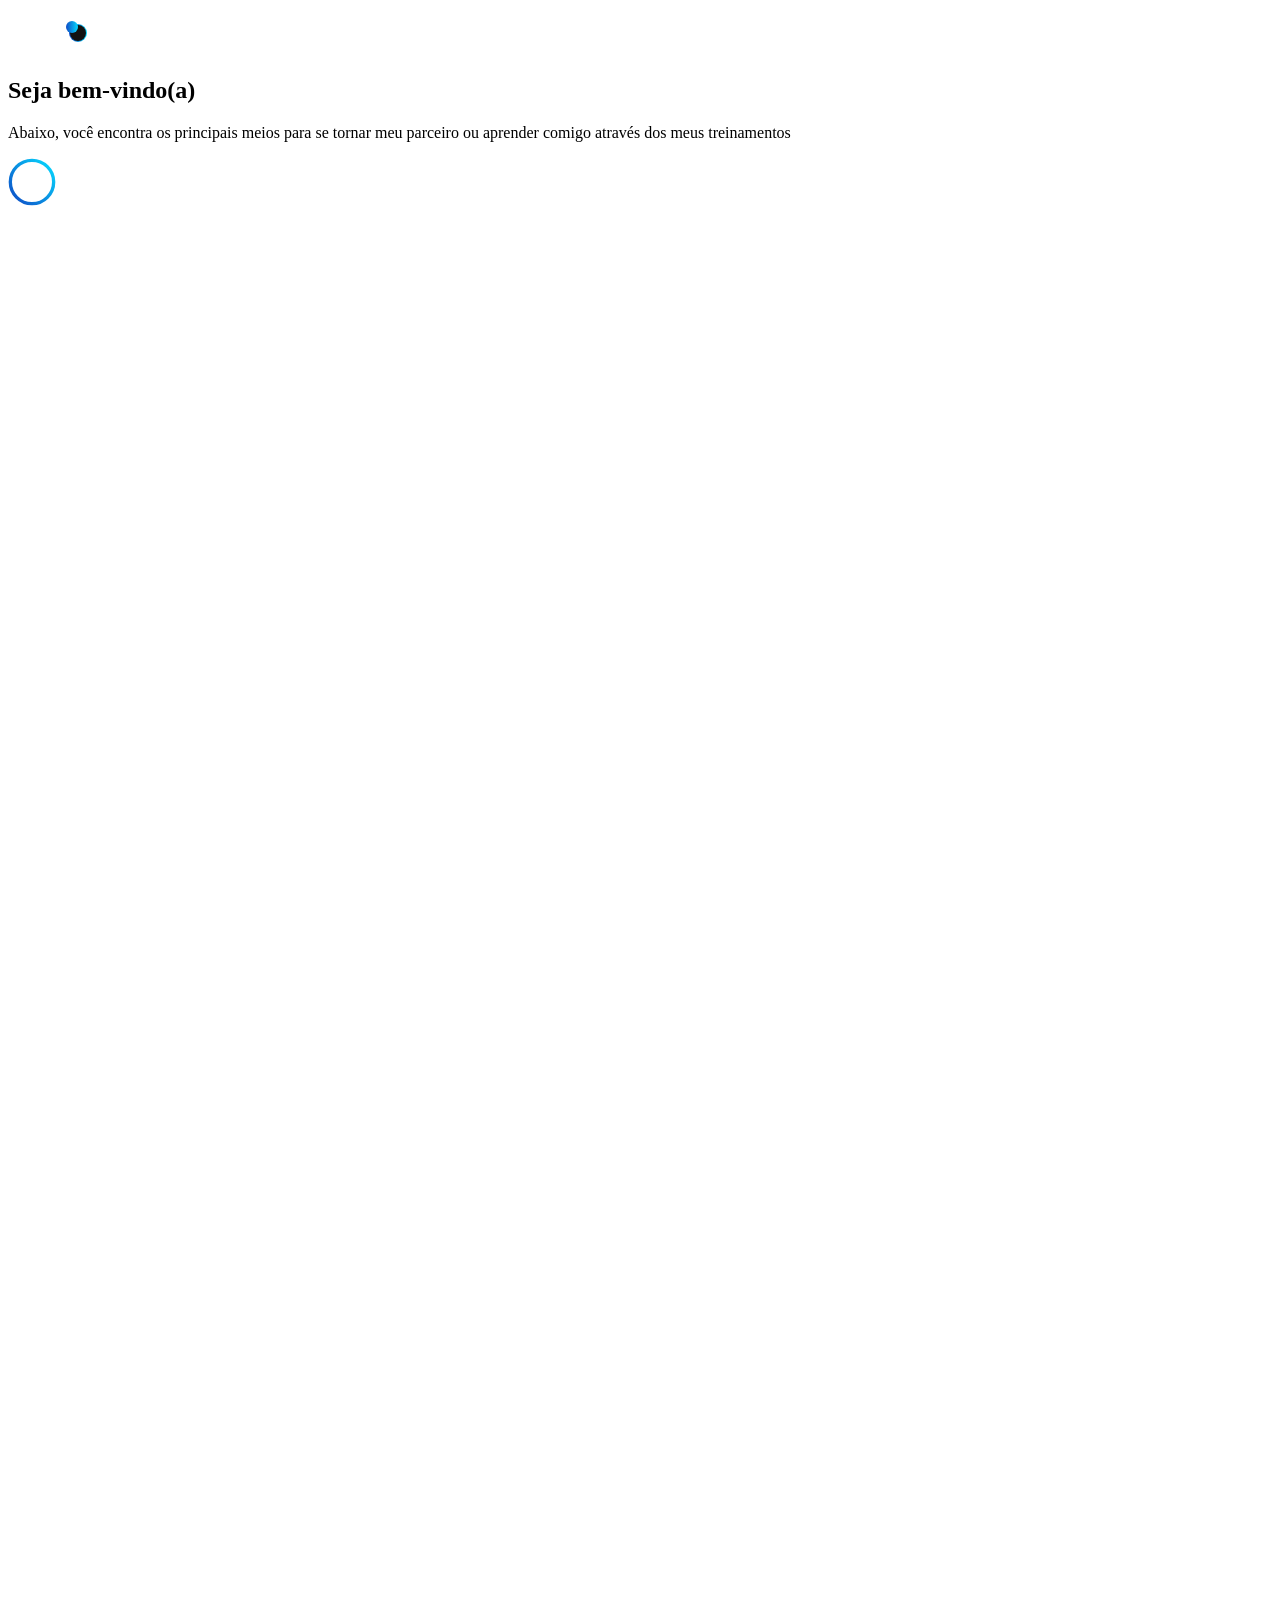
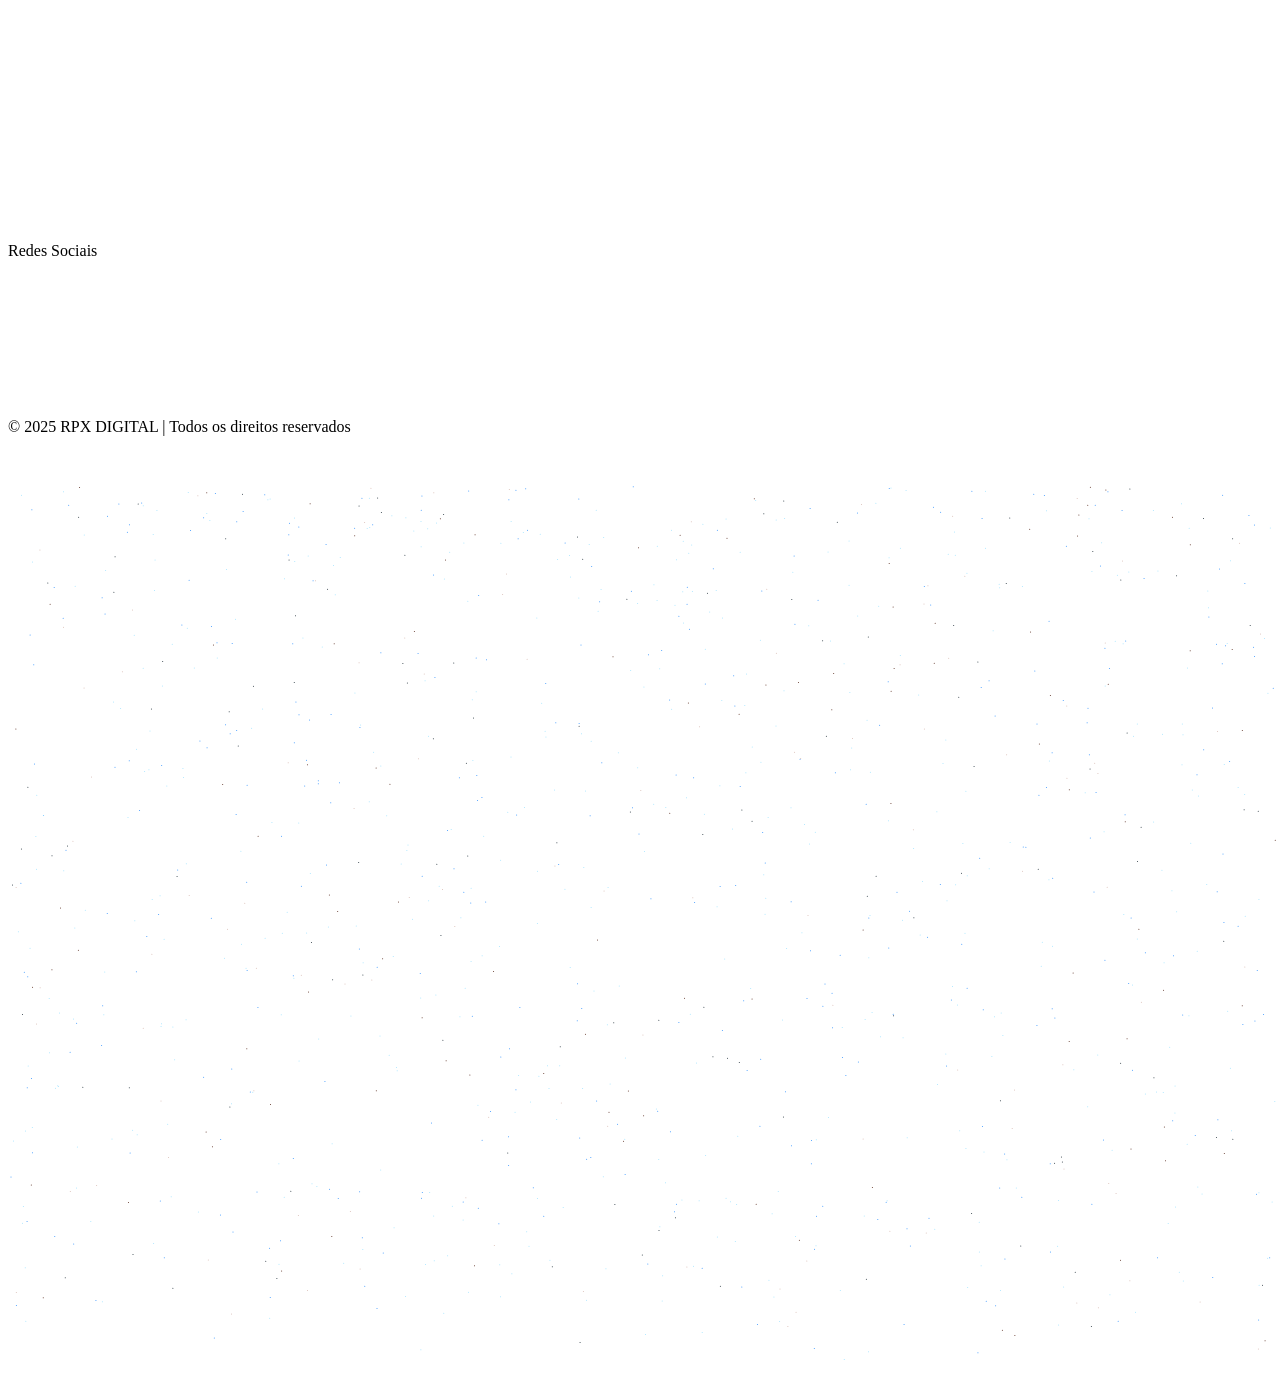
<file: assets/d2654a200458e1cd_links.html>
<!DOCTYPE html>
<html lang="pt-BR">
<head>
	<meta charset="UTF-8">
		<meta name='robots' content='index, follow, max-image-preview:large, max-snippet:-1, max-video-preview:-1' />
	<style>img:is([sizes="auto" i], [sizes^="auto," i]) { contain-intrinsic-size: 3000px 1500px }</style>
	
	<!-- This site is optimized with the Yoast SEO plugin v20.13 - https://yoast.com/wordpress/plugins/seo/ -->
	<title>Links úteis</title>
	<meta name="description" content="Web Design e Design Gráfico para lançamentos, empresas e negócios locais!" />
	<link rel="canonical" href="https://oronaldox.com.br/links/" />
	<meta property="og:locale" content="pt_BR" />
	<meta property="og:type" content="article" />
	<meta property="og:title" content="Links úteis" />
	<meta property="og:description" content="Web Design e Design Gráfico para lançamentos, empresas e negócios locais!" />
	<meta property="og:url" content="https://oronaldox.com.br/links/" />
	<meta property="og:site_name" content="RPX Digital" />
	<meta property="article:modified_time" content="2026-08-04T00:52:49+00:00" />
	<meta property="og:image" content="https://oronaldox.com.br/wp-content/uploads/2025/08/ORCAMENTO-1024x512.png" />
	<meta name="twitter:card" content="summary_large_image" />
	<meta name="twitter:label1" content="Est. tempo de leitura" />
	<meta name="twitter:data1" content="2 minutos" />
	<script type="application/ld+json" class="yoast-schema-graph">{"@context":"https://schema.org","@graph":[{"@type":"WebPage","@id":"https://oronaldox.com.br/links/","url":"https://oronaldox.com.br/links/","name":"Links úteis","isPartOf":{"@id":"https://oronaldox.com.br/#website"},"primaryImageOfPage":{"@id":"https://oronaldox.com.br/links/#primaryimage"},"image":{"@id":"https://oronaldox.com.br/links/#primaryimage"},"thumbnailUrl":"https://oronaldox.com.br/wp-content/uploads/2025/08/ORCAMENTO-1024x512.png","datePublished":"2025-08-04T23:12:08+00:00","dateModified":"2026-08-04T00:52:49+00:00","description":"Web Design e Design Gráfico para lançamentos, empresas e negócios locais!","breadcrumb":{"@id":"https://oronaldox.com.br/links/#breadcrumb"},"inLanguage":"pt-BR","potentialAction":[{"@type":"ReadAction","target":["https://oronaldox.com.br/links/"]}]},{"@type":"ImageObject","inLanguage":"pt-BR","@id":"https://oronaldox.com.br/links/#primaryimage","url":"https://oronaldox.com.br/wp-content/uploads/2025/08/ORCAMENTO.png","contentUrl":"https://oronaldox.com.br/wp-content/uploads/2025/08/ORCAMENTO.png","width":1440,"height":720},{"@type":"BreadcrumbList","@id":"https://oronaldox.com.br/links/#breadcrumb","itemListElement":[{"@type":"ListItem","position":1,"name":"Início","item":"https://oronaldox.com.br/"},{"@type":"ListItem","position":2,"name":"Links úteis"}]},{"@type":"WebSite","@id":"https://oronaldox.com.br/#website","url":"https://oronaldox.com.br/","name":"RP Studio | Web Design e Design Gráfico","description":"Design e Web Design para lançamentos","publisher":{"@id":"https://oronaldox.com.br/#organization"},"potentialAction":[{"@type":"SearchAction","target":{"@type":"EntryPoint","urlTemplate":"https://oronaldox.com.br/?s={search_term_string}"},"query-input":"required name=search_term_string"}],"inLanguage":"pt-BR"},{"@type":"Organization","@id":"https://oronaldox.com.br/#organization","name":"RPX Digital","alternateName":"RPX DESIGN RPX","url":"https://oronaldox.com.br/","logo":{"@type":"ImageObject","inLanguage":"pt-BR","@id":"https://oronaldox.com.br/#/schema/logo/image/","url":"https://oronaldox.com.br/wp-content/uploads/2025/04/logo-site.png","contentUrl":"https://oronaldox.com.br/wp-content/uploads/2025/04/logo-site.png","width":493,"height":153,"caption":"RPX Digital"},"image":{"@id":"https://oronaldox.com.br/#/schema/logo/image/"},"sameAs":["https://instagram.com/oronaldox"]}]}</script>
	<!-- / Yoast SEO plugin. -->



<link rel="alternate" type="application/rss+xml" title="Feed para RPX Digital &raquo;" href="https://oronaldox.com.br/feed/" />
<link rel="alternate" type="application/rss+xml" title="Feed de comentários para RPX Digital &raquo;" href="https://oronaldox.com.br/comments/feed/" />
<style id='wp-emoji-styles-inline-css' type='text/css'>

	img.wp-smiley, img.emoji {
		display: inline !important;
		border: none !important;
		box-shadow: none !important;
		height: 1em !important;
		width: 1em !important;
		margin: 0 0.07em !important;
		vertical-align: -0.1em !important;
		background: none !important;
		padding: 0 !important;
	}
</style>
<style id='classic-theme-styles-inline-css' type='text/css'>
/*! This file is auto-generated */
.wp-block-button__link{color:#fff;background-color:#32373c;border-radius:9999px;box-shadow:none;text-decoration:none;padding:calc(.667em + 2px) calc(1.333em + 2px);font-size:1.125em}.wp-block-file__button{background:#32373c;color:#fff;text-decoration:none}
</style>
<style id='global-styles-inline-css' type='text/css'>
:root{--wp--preset--aspect-ratio--square: 1;--wp--preset--aspect-ratio--4-3: 4/3;--wp--preset--aspect-ratio--3-4: 3/4;--wp--preset--aspect-ratio--3-2: 3/2;--wp--preset--aspect-ratio--2-3: 2/3;--wp--preset--aspect-ratio--16-9: 16/9;--wp--preset--aspect-ratio--9-16: 9/16;--wp--preset--color--black: #000000;--wp--preset--color--cyan-bluish-gray: #abb8c3;--wp--preset--color--white: #ffffff;--wp--preset--color--pale-pink: #f78da7;--wp--preset--color--vivid-red: #cf2e2e;--wp--preset--color--luminous-vivid-orange: #ff6900;--wp--preset--color--luminous-vivid-amber: #fcb900;--wp--preset--color--light-green-cyan: #7bdcb5;--wp--preset--color--vivid-green-cyan: #00d084;--wp--preset--color--pale-cyan-blue: #8ed1fc;--wp--preset--color--vivid-cyan-blue: #0693e3;--wp--preset--color--vivid-purple: #9b51e0;--wp--preset--gradient--vivid-cyan-blue-to-vivid-purple: linear-gradient(135deg,rgba(6,147,227,1) 0%,rgb(155,81,224) 100%);--wp--preset--gradient--light-green-cyan-to-vivid-green-cyan: linear-gradient(135deg,rgb(122,220,180) 0%,rgb(0,208,130) 100%);--wp--preset--gradient--luminous-vivid-amber-to-luminous-vivid-orange: linear-gradient(135deg,rgba(252,185,0,1) 0%,rgba(255,105,0,1) 100%);--wp--preset--gradient--luminous-vivid-orange-to-vivid-red: linear-gradient(135deg,rgba(255,105,0,1) 0%,rgb(207,46,46) 100%);--wp--preset--gradient--very-light-gray-to-cyan-bluish-gray: linear-gradient(135deg,rgb(238,238,238) 0%,rgb(169,184,195) 100%);--wp--preset--gradient--cool-to-warm-spectrum: linear-gradient(135deg,rgb(74,234,220) 0%,rgb(151,120,209) 20%,rgb(207,42,186) 40%,rgb(238,44,130) 60%,rgb(251,105,98) 80%,rgb(254,248,76) 100%);--wp--preset--gradient--blush-light-purple: linear-gradient(135deg,rgb(255,206,236) 0%,rgb(152,150,240) 100%);--wp--preset--gradient--blush-bordeaux: linear-gradient(135deg,rgb(254,205,165) 0%,rgb(254,45,45) 50%,rgb(107,0,62) 100%);--wp--preset--gradient--luminous-dusk: linear-gradient(135deg,rgb(255,203,112) 0%,rgb(199,81,192) 50%,rgb(65,88,208) 100%);--wp--preset--gradient--pale-ocean: linear-gradient(135deg,rgb(255,245,203) 0%,rgb(182,227,212) 50%,rgb(51,167,181) 100%);--wp--preset--gradient--electric-grass: linear-gradient(135deg,rgb(202,248,128) 0%,rgb(113,206,126) 100%);--wp--preset--gradient--midnight: linear-gradient(135deg,rgb(2,3,129) 0%,rgb(40,116,252) 100%);--wp--preset--font-size--small: 13px;--wp--preset--font-size--medium: 20px;--wp--preset--font-size--large: 36px;--wp--preset--font-size--x-large: 42px;--wp--preset--spacing--20: 0.44rem;--wp--preset--spacing--30: 0.67rem;--wp--preset--spacing--40: 1rem;--wp--preset--spacing--50: 1.5rem;--wp--preset--spacing--60: 2.25rem;--wp--preset--spacing--70: 3.38rem;--wp--preset--spacing--80: 5.06rem;--wp--preset--shadow--natural: 6px 6px 9px rgba(0, 0, 0, 0.2);--wp--preset--shadow--deep: 12px 12px 50px rgba(0, 0, 0, 0.4);--wp--preset--shadow--sharp: 6px 6px 0px rgba(0, 0, 0, 0.2);--wp--preset--shadow--outlined: 6px 6px 0px -3px rgba(255, 255, 255, 1), 6px 6px rgba(0, 0, 0, 1);--wp--preset--shadow--crisp: 6px 6px 0px rgba(0, 0, 0, 1);}:where(.is-layout-flex){gap: 0.5em;}:where(.is-layout-grid){gap: 0.5em;}body .is-layout-flex{display: flex;}.is-layout-flex{flex-wrap: wrap;align-items: center;}.is-layout-flex > :is(*, div){margin: 0;}body .is-layout-grid{display: grid;}.is-layout-grid > :is(*, div){margin: 0;}:where(.wp-block-columns.is-layout-flex){gap: 2em;}:where(.wp-block-columns.is-layout-grid){gap: 2em;}:where(.wp-block-post-template.is-layout-flex){gap: 1.25em;}:where(.wp-block-post-template.is-layout-grid){gap: 1.25em;}.has-black-color{color: var(--wp--preset--color--black) !important;}.has-cyan-bluish-gray-color{color: var(--wp--preset--color--cyan-bluish-gray) !important;}.has-white-color{color: var(--wp--preset--color--white) !important;}.has-pale-pink-color{color: var(--wp--preset--color--pale-pink) !important;}.has-vivid-red-color{color: var(--wp--preset--color--vivid-red) !important;}.has-luminous-vivid-orange-color{color: var(--wp--preset--color--luminous-vivid-orange) !important;}.has-luminous-vivid-amber-color{color: var(--wp--preset--color--luminous-vivid-amber) !important;}.has-light-green-cyan-color{color: var(--wp--preset--color--light-green-cyan) !important;}.has-vivid-green-cyan-color{color: var(--wp--preset--color--vivid-green-cyan) !important;}.has-pale-cyan-blue-color{color: var(--wp--preset--color--pale-cyan-blue) !important;}.has-vivid-cyan-blue-color{color: var(--wp--preset--color--vivid-cyan-blue) !important;}.has-vivid-purple-color{color: var(--wp--preset--color--vivid-purple) !important;}.has-black-background-color{background-color: var(--wp--preset--color--black) !important;}.has-cyan-bluish-gray-background-color{background-color: var(--wp--preset--color--cyan-bluish-gray) !important;}.has-white-background-color{background-color: var(--wp--preset--color--white) !important;}.has-pale-pink-background-color{background-color: var(--wp--preset--color--pale-pink) !important;}.has-vivid-red-background-color{background-color: var(--wp--preset--color--vivid-red) !important;}.has-luminous-vivid-orange-background-color{background-color: var(--wp--preset--color--luminous-vivid-orange) !important;}.has-luminous-vivid-amber-background-color{background-color: var(--wp--preset--color--luminous-vivid-amber) !important;}.has-light-green-cyan-background-color{background-color: var(--wp--preset--color--light-green-cyan) !important;}.has-vivid-green-cyan-background-color{background-color: var(--wp--preset--color--vivid-green-cyan) !important;}.has-pale-cyan-blue-background-color{background-color: var(--wp--preset--color--pale-cyan-blue) !important;}.has-vivid-cyan-blue-background-color{background-color: var(--wp--preset--color--vivid-cyan-blue) !important;}.has-vivid-purple-background-color{background-color: var(--wp--preset--color--vivid-purple) !important;}.has-black-border-color{border-color: var(--wp--preset--color--black) !important;}.has-cyan-bluish-gray-border-color{border-color: var(--wp--preset--color--cyan-bluish-gray) !important;}.has-white-border-color{border-color: var(--wp--preset--color--white) !important;}.has-pale-pink-border-color{border-color: var(--wp--preset--color--pale-pink) !important;}.has-vivid-red-border-color{border-color: var(--wp--preset--color--vivid-red) !important;}.has-luminous-vivid-orange-border-color{border-color: var(--wp--preset--color--luminous-vivid-orange) !important;}.has-luminous-vivid-amber-border-color{border-color: var(--wp--preset--color--luminous-vivid-amber) !important;}.has-light-green-cyan-border-color{border-color: var(--wp--preset--color--light-green-cyan) !important;}.has-vivid-green-cyan-border-color{border-color: var(--wp--preset--color--vivid-green-cyan) !important;}.has-pale-cyan-blue-border-color{border-color: var(--wp--preset--color--pale-cyan-blue) !important;}.has-vivid-cyan-blue-border-color{border-color: var(--wp--preset--color--vivid-cyan-blue) !important;}.has-vivid-purple-border-color{border-color: var(--wp--preset--color--vivid-purple) !important;}.has-vivid-cyan-blue-to-vivid-purple-gradient-background{background: var(--wp--preset--gradient--vivid-cyan-blue-to-vivid-purple) !important;}.has-light-green-cyan-to-vivid-green-cyan-gradient-background{background: var(--wp--preset--gradient--light-green-cyan-to-vivid-green-cyan) !important;}.has-luminous-vivid-amber-to-luminous-vivid-orange-gradient-background{background: var(--wp--preset--gradient--luminous-vivid-amber-to-luminous-vivid-orange) !important;}.has-luminous-vivid-orange-to-vivid-red-gradient-background{background: var(--wp--preset--gradient--luminous-vivid-orange-to-vivid-red) !important;}.has-very-light-gray-to-cyan-bluish-gray-gradient-background{background: var(--wp--preset--gradient--very-light-gray-to-cyan-bluish-gray) !important;}.has-cool-to-warm-spectrum-gradient-background{background: var(--wp--preset--gradient--cool-to-warm-spectrum) !important;}.has-blush-light-purple-gradient-background{background: var(--wp--preset--gradient--blush-light-purple) !important;}.has-blush-bordeaux-gradient-background{background: var(--wp--preset--gradient--blush-bordeaux) !important;}.has-luminous-dusk-gradient-background{background: var(--wp--preset--gradient--luminous-dusk) !important;}.has-pale-ocean-gradient-background{background: var(--wp--preset--gradient--pale-ocean) !important;}.has-electric-grass-gradient-background{background: var(--wp--preset--gradient--electric-grass) !important;}.has-midnight-gradient-background{background: var(--wp--preset--gradient--midnight) !important;}.has-small-font-size{font-size: var(--wp--preset--font-size--small) !important;}.has-medium-font-size{font-size: var(--wp--preset--font-size--medium) !important;}.has-large-font-size{font-size: var(--wp--preset--font-size--large) !important;}.has-x-large-font-size{font-size: var(--wp--preset--font-size--x-large) !important;}
:where(.wp-block-post-template.is-layout-flex){gap: 1.25em;}:where(.wp-block-post-template.is-layout-grid){gap: 1.25em;}
:where(.wp-block-columns.is-layout-flex){gap: 2em;}:where(.wp-block-columns.is-layout-grid){gap: 2em;}
:root :where(.wp-block-pullquote){font-size: 1.5em;line-height: 1.6;}
</style>
<link rel='stylesheet' id='hello-elementor-css' href='https://oronaldox.com.br/wp-content/themes/hello-elementor/style.min.css?ver=2.5.0' type='text/css' media='all' />
<link rel='stylesheet' id='hello-elementor-theme-style-css' href='https://oronaldox.com.br/wp-content/themes/hello-elementor/theme.min.css?ver=2.5.0' type='text/css' media='all' />
<link rel='stylesheet' id='elementor-frontend-css' href='https://oronaldox.com.br/wp-content/uploads/elementor/css/custom-frontend.min.css?ver=1752897125' type='text/css' media='all' />
<link rel='stylesheet' id='elementor-post-4-css' href='https://oronaldox.com.br/wp-content/uploads/elementor/css/post-4.css?ver=1752897126' type='text/css' media='all' />
<link data-minify="1" rel='stylesheet' id='elementor-icons-css' href='https://oronaldox.com.br/wp-content/cache/min/1/wp-content/plugins/elementor/assets/lib/eicons/css/elementor-icons.min.css?ver=1767792767' type='text/css' media='all' />
<link rel='stylesheet' id='elementor-pro-css' href='https://oronaldox.com.br/wp-content/uploads/elementor/css/custom-pro-frontend.min.css?ver=1752897126' type='text/css' media='all' />
<link rel='stylesheet' id='e-animation-fadeInDown-css' href='https://oronaldox.com.br/wp-content/plugins/elementor/assets/lib/animations/styles/fadeInDown.min.css?ver=3.30.2' type='text/css' media='all' />
<link rel='stylesheet' id='e-animation-fadeInUp-css' href='https://oronaldox.com.br/wp-content/plugins/elementor/assets/lib/animations/styles/fadeInUp.min.css?ver=3.30.2' type='text/css' media='all' />
<link rel='stylesheet' id='widget-heading-css' href='https://oronaldox.com.br/wp-content/plugins/elementor/assets/css/widget-heading.min.css?ver=3.30.2' type='text/css' media='all' />
<link rel='stylesheet' id='e-animation-fadeIn-css' href='https://oronaldox.com.br/wp-content/plugins/elementor/assets/lib/animations/styles/fadeIn.min.css?ver=3.30.2' type='text/css' media='all' />
<link rel='stylesheet' id='widget-image-css' href='https://oronaldox.com.br/wp-content/plugins/elementor/assets/css/widget-image.min.css?ver=3.30.2' type='text/css' media='all' />
<link rel='stylesheet' id='elementor-post-8456-css' href='https://oronaldox.com.br/wp-content/uploads/elementor/css/post-8456.css?ver=1785826598' type='text/css' media='all' />
<script type="text/javascript" src="https://oronaldox.com.br/wp-includes/js/jquery/jquery.min.js?ver=3.7.1" id="jquery-core-js" defer></script>
<script type="text/javascript" src="https://oronaldox.com.br/wp-includes/js/jquery/jquery-migrate.min.js?ver=3.4.1" id="jquery-migrate-js" defer></script>
<link rel="https://api.w.org/" href="https://oronaldox.com.br/wp-json/" /><link rel="alternate" title="JSON" type="application/json" href="https://oronaldox.com.br/wp-json/wp/v2/pages/8456" /><link rel="EditURI" type="application/rsd+xml" title="RSD" href="https://oronaldox.com.br/xmlrpc.php?rsd" />
<meta name="generator" content="WordPress 6.8" />
<link rel='shortlink' href='https://oronaldox.com.br/?p=8456' />
<link rel="alternate" title="oEmbed (JSON)" type="application/json+oembed" href="https://oronaldox.com.br/wp-json/oembed/1.0/embed?url=https%3A%2F%2Foronaldox.com.br%2Flinks%2F" />
<link rel="alternate" title="oEmbed (XML)" type="text/xml+oembed" href="https://oronaldox.com.br/wp-json/oembed/1.0/embed?url=https%3A%2F%2Foronaldox.com.br%2Flinks%2F&#038;format=xml" />

		<!-- Google Tag Manager -->
		<script>(function(w,d,s,l,i){w[l]=w[l]||[];w[l].push({'gtm.start':new Date().getTime(),event:'gtm.js'});var f=d.getElementsByTagName(s)[0],j=d.createElement(s);j.async=true;j.src="https://load.api.oronaldox.com.br/eO2Zbctrwpzj.js?"+i;f.parentNode.insertBefore(j,f);})(window,document,'script','dataLayer','iA=aWQ9R1RNLUtLTDQyNFFO&amp;sort=desc');</script>
		<!-- End Google Tag Manager -->
		<meta name="generator" content="Elementor 3.30.2; features: additional_custom_breakpoints; settings: css_print_method-external, google_font-disabled, font_display-auto">
			<style>
				.e-con.e-parent:nth-of-type(n+4):not(.e-lazyloaded):not(.e-no-lazyload),
				.e-con.e-parent:nth-of-type(n+4):not(.e-lazyloaded):not(.e-no-lazyload) * {
					background-image: none !important;
				}
				@media screen and (max-height: 1024px) {
					.e-con.e-parent:nth-of-type(n+3):not(.e-lazyloaded):not(.e-no-lazyload),
					.e-con.e-parent:nth-of-type(n+3):not(.e-lazyloaded):not(.e-no-lazyload) * {
						background-image: none !important;
					}
				}
				@media screen and (max-height: 640px) {
					.e-con.e-parent:nth-of-type(n+2):not(.e-lazyloaded):not(.e-no-lazyload),
					.e-con.e-parent:nth-of-type(n+2):not(.e-lazyloaded):not(.e-no-lazyload) * {
						background-image: none !important;
					}
				}
			</style>
			<link rel="icon" href="https://oronaldox.com.br/wp-content/uploads/2025/04/cropped-favicon-32x32.png" sizes="32x32" />
<link rel="icon" href="https://oronaldox.com.br/wp-content/uploads/2025/04/cropped-favicon-192x192.png" sizes="192x192" />
<link rel="apple-touch-icon" href="https://oronaldox.com.br/wp-content/uploads/2025/04/cropped-favicon-180x180.png" />
<meta name="msapplication-TileImage" content="https://oronaldox.com.br/wp-content/uploads/2025/04/cropped-favicon-270x270.png" />
<noscript><style id="rocket-lazyload-nojs-css">.rll-youtube-player, [data-lazy-src]{display:none !important;}</style></noscript>	<meta name="viewport" content="width=device-width, initial-scale=1.0, viewport-fit=cover" /></head>
<body data-rsssl=1 class="wp-singular page-template page-template-elementor_canvas page page-id-8456 wp-custom-logo wp-theme-hello-elementor elementor-default elementor-template-canvas elementor-kit-4 elementor-page elementor-page-8456">
			<div data-elementor-type="wp-page" data-elementor-id="8456" class="elementor elementor-8456">
				<div class="elementor-element elementor-element-21eb2cc e-flex e-con-boxed e-con e-parent" data-id="21eb2cc" data-element_type="container" id="fundo-revelar" data-settings="{&quot;background_background&quot;:&quot;classic&quot;}">
					<div class="e-con-inner">
				<div class="elementor-element elementor-element-a041651 elementor-widget elementor-widget-html" data-id="a041651" data-element_type="widget" data-settings="{&quot;_animation_mobile&quot;:&quot;fadeInDown&quot;}" data-widget_type="html.default">
				<div class="elementor-widget-container">
					<style>
  .elementor .available-for-btn {
    --animation: 2s ease-in-out infinite;
    display: flex;
    align-items: center;
    align-content: center;
    column-gap: 2px;
    color: #FFFFFF;
    background-color: #FFFFFF20;
    border-radius: 100px;
    padding: 12px 50px;
    outline: none;
    border: none;
    font-weight: 400;
    font-size: 20px;
    position: relative;
    transition: 0.2s ease-in-out;
    letter-spacing: -3%;
    width: fit-content;
    font-family: "Visby", Sans-Serif;
     border: solid 1px #FFFFFF60;
     backdrop-filter: blur(8px); /* Ajuste a intensidade aqui */
-webkit-backdrop-filter: blur(8px); /* Repita a intensidade aqui */
  }

  .elementor .available-for-btn:hover {
    background-color: #FFFFFF10;
    transform: translateY(-2px);
  }

  .elementor .available-for-btn:active {
    background-color: #121212;
    border: solid 1px #FFFFFF60;
  }

  .elementor .available-for-btn .circle {
    display: flex;
    align-items: center;
    justify-content: center;
    position: relative;
    width: 16px;
    height: 16px;
    border: solid 1px #06DAFF;
 border: 1px solid transparent; /* Espessura da borda */
  border-radius: 1px; /* Cantos arredondados, opcional */
  background: 
    linear-gradient(#121212, #121212) padding-box, /* Fundo sólido no meio */
    linear-gradient(90deg, #0E4BC6, #06DAFF) border-box; /* Gradiente na borda */
    border-radius: 50%;
    margin: 0 10px;
    background-color: transparent;
    animation: circle-keys var(--animation);
  }

  .elementor .available-for-btn .circle .dot {
    position: absolute;
    transform: translate(-50%, -50%);
    width: 12px;
    height: 12px;
    border-radius: 50%;
    background-image: linear-gradient(90deg, #0E4BC6, #06DAFF);
    animation: dot-keys var(--animation);
  }

  .elementor .available-for-btn .circle .outline {
    position: absolute;
    transform: translate(-50%, -50%);
    width: 16px;
    height: 16px;
    border-radius: 50%;
    animation: outline-keys var(--animation);
  }

  .elementor .available-for-btn .circle:nth-child(2) {
    animation-delay: 0.3s;
  }
  .elementor .available-for-btn .circle:nth-child(2) .dot {
    animation-delay: 0.3s;
  }
  .elementor .available-for-btn .circle:nth-child(1) .outline {
    animation-delay: 0.9s;
  }
  .elementor .available-for-btn .circle:nth-child(2) .outline {
    animation-delay: 1.2s;
  }

  @keyframes circle-keys {
    0% { transform: scale(1); opacity: 1; }
    50% { transform: scale(1.5); opacity: 0.5; }
    100% { transform: scale(1); opacity: 1; }
  }

  @keyframes dot-keys {
    0% { transform: scale(1); }
    50% { transform: scale(0); }
    100% { transform: scale(1); }
  }

  @keyframes outline-keys {
    0% {
      transform: scale(0);
      outline: solid 20px var(--color);
      outline-offset: 0;
      opacity: 1;
    }
    100% {
      transform: scale(1);
      outline: solid 0 transparent;
      outline-offset: 20px;
      opacity: 0;
    }
  }

  @media (max-width: 480px) {
    .elementor .available-for-btn {
      width: 100%;
      padding: 8px 24px;
      font-size: 14px;
    }
    
  }
</style>

<div class="elementor available-for-btn">
  <div class="circle">
    <div class="dot"></div>
    <div class="outline"></div>
  </div>
  <span>Links úteis</span>
</div>
				</div>
				</div>
				<div class="elementor-element elementor-element-09cfd1f elementor-widget elementor-widget-heading" data-id="09cfd1f" data-element_type="widget" data-settings="{&quot;_animation_mobile&quot;:&quot;fadeInUp&quot;}" data-widget_type="heading.default">
				<div class="elementor-widget-container">
					<h2 class="elementor-heading-title elementor-size-default">Seja bem-vindo(a)</h2>				</div>
				</div>
				<div class="elementor-element elementor-element-88c5419 elementor-widget__width-initial elementor-widget elementor-widget-text-editor" data-id="88c5419" data-element_type="widget" data-settings="{&quot;_animation_mobile&quot;:&quot;fadeInUp&quot;}" data-widget_type="text-editor.default">
				<div class="elementor-widget-container">
									<p>Abaixo, você encontra os principais meios para se tornar meu parceiro ou aprender comigo através dos meus treinamentos</p>								</div>
				</div>
				<div class="elementor-element elementor-element-68c2d9b elementor-view-default elementor-widget elementor-widget-icon" data-id="68c2d9b" data-element_type="widget" data-settings="{&quot;_animation_mobile&quot;:&quot;fadeIn&quot;}" data-widget_type="icon.default">
				<div class="elementor-widget-container">
							<div class="elementor-icon-wrapper">
			<div class="elementor-icon">
			<svg xmlns="http://www.w3.org/2000/svg" width="48" height="48" viewBox="0 0 48 48" fill="none"><g id="arrow"><rect id="circulo" x="2.33333" y="2.33333" width="43.3333" height="43.3333" rx="21.6667" stroke="url(#paint0_linear_1704_58461)" stroke-width="3.33333"></rect><path id="seta" d="M34 24.2978C34 23.8743 33.8417 23.5007 33.525 23.1769L32.5623 22.2428C32.2371 21.9272 31.8477 21.7695 31.3941 21.7695C30.932 21.7695 30.5469 21.9272 30.2388 22.2428L26.4647 25.892V17.1239C26.4647 16.6921 26.3042 16.3413 25.9833 16.0714C25.6624 15.8016 25.2751 15.6667 24.8216 15.6667H23.1784C22.7249 15.6667 22.3376 15.8016 22.0167 16.0714C21.6958 16.3413 21.5353 16.6921 21.5353 17.1239V25.892L17.7612 22.2428C17.4531 21.9272 17.068 21.7695 16.6059 21.7695C16.1438 21.7695 15.7587 21.9272 15.4506 22.2428L14.4878 23.1769C14.1626 23.4924 14 23.866 14 24.2978C14 24.7378 14.1626 25.1156 14.4878 25.4312L22.8447 33.5392C23.1442 33.8464 23.5293 34 24 34C24.4621 34 24.8515 33.8464 25.1682 33.5392L33.525 25.4312C33.8417 25.1073 34 24.7295 34 24.2978Z" fill="white"></path></g><defs><linearGradient id="paint0_linear_1704_58461" x1="5.65137" y1="47.1193" x2="48.7706" y2="8.22026" gradientUnits="userSpaceOnUse"><stop stop-color="#0E4BC6"></stop><stop offset="1" stop-color="#06DAFF"></stop></linearGradient></defs></svg>			</div>
		</div>
						</div>
				</div>
		<div class="elementor-element elementor-element-73c51d7 cards  e-flex e-con-boxed elementor-invisible e-con e-child" data-id="73c51d7" data-element_type="container" data-settings="{&quot;animation&quot;:&quot;fadeInUp&quot;}">
					<div class="e-con-inner">
				<div class="elementor-element elementor-element-da7cb63 elementor-widget__width-initial elementor-widget elementor-widget-image" data-id="da7cb63" data-element_type="widget" data-widget_type="image.default">
				<div class="elementor-widget-container">
																<a href="https://wa.me/5551995658230?text=Oi%2C%20Ronaldo!%20Vim%20pelo%20seu%20link%20da%20bio%20e%20gostaria%20de%20realizar%20meu%20projeto%20com%20voc%C3%AA!">
							<img fetchpriority="high" decoding="async" width="800" height="400" src="data:image/svg+xml,%3Csvg%20xmlns='http://www.w3.org/2000/svg'%20viewBox='0%200%20800%20400'%3E%3C/svg%3E" class="attachment-large size-large wp-image-8582" alt="" data-lazy-srcset="https://oronaldox.com.br/wp-content/uploads/2025/08/ORCAMENTO-1024x512.png 1024w, https://oronaldox.com.br/wp-content/uploads/2025/08/ORCAMENTO-300x150.png 300w, https://oronaldox.com.br/wp-content/uploads/2025/08/ORCAMENTO-768x384.png 768w, https://oronaldox.com.br/wp-content/uploads/2025/08/ORCAMENTO.png 1440w" data-lazy-sizes="(max-width: 800px) 100vw, 800px" data-lazy-src="https://oronaldox.com.br/wp-content/uploads/2025/08/ORCAMENTO-1024x512.png" /><noscript><img fetchpriority="high" decoding="async" width="800" height="400" src="https://oronaldox.com.br/wp-content/uploads/2025/08/ORCAMENTO-1024x512.png" class="attachment-large size-large wp-image-8582" alt="" srcset="https://oronaldox.com.br/wp-content/uploads/2025/08/ORCAMENTO-1024x512.png 1024w, https://oronaldox.com.br/wp-content/uploads/2025/08/ORCAMENTO-300x150.png 300w, https://oronaldox.com.br/wp-content/uploads/2025/08/ORCAMENTO-768x384.png 768w, https://oronaldox.com.br/wp-content/uploads/2025/08/ORCAMENTO.png 1440w" sizes="(max-width: 800px) 100vw, 800px" /></noscript>								</a>
															</div>
				</div>
					</div>
				</div>
		<div class="elementor-element elementor-element-32e087b cards e-flex e-con-boxed e-con e-child" data-id="32e087b" data-element_type="container" data-settings="{&quot;animation_mobile&quot;:&quot;fadeInUp&quot;}">
					<div class="e-con-inner">
				<div class="elementor-element elementor-element-886a4f5 elementor-widget__width-initial elementor-widget elementor-widget-image" data-id="886a4f5" data-element_type="widget" data-widget_type="image.default">
				<div class="elementor-widget-container">
																<a href="https://oronaldox.com.br">
							<img decoding="async" width="800" height="400" src="data:image/svg+xml,%3Csvg%20xmlns='http://www.w3.org/2000/svg'%20viewBox='0%200%20800%20400'%3E%3C/svg%3E" class="attachment-large size-large wp-image-8584" alt="" data-lazy-srcset="https://oronaldox.com.br/wp-content/uploads/2025/08/SITE-1024x512.png 1024w, https://oronaldox.com.br/wp-content/uploads/2025/08/SITE-300x150.png 300w, https://oronaldox.com.br/wp-content/uploads/2025/08/SITE-768x384.png 768w, https://oronaldox.com.br/wp-content/uploads/2025/08/SITE.png 1440w" data-lazy-sizes="(max-width: 800px) 100vw, 800px" data-lazy-src="https://oronaldox.com.br/wp-content/uploads/2025/08/SITE-1024x512.png" /><noscript><img decoding="async" width="800" height="400" src="https://oronaldox.com.br/wp-content/uploads/2025/08/SITE-1024x512.png" class="attachment-large size-large wp-image-8584" alt="" srcset="https://oronaldox.com.br/wp-content/uploads/2025/08/SITE-1024x512.png 1024w, https://oronaldox.com.br/wp-content/uploads/2025/08/SITE-300x150.png 300w, https://oronaldox.com.br/wp-content/uploads/2025/08/SITE-768x384.png 768w, https://oronaldox.com.br/wp-content/uploads/2025/08/SITE.png 1440w" sizes="(max-width: 800px) 100vw, 800px" /></noscript>								</a>
															</div>
				</div>
					</div>
				</div>
		<div class="elementor-element elementor-element-aab3ac2 cards scroll-direita e-flex e-con-boxed e-con e-child" data-id="aab3ac2" data-element_type="container">
					<div class="e-con-inner">
				<div class="elementor-element elementor-element-1098774 elementor-widget__width-initial elementor-widget elementor-widget-image" data-id="1098774" data-element_type="widget" data-widget_type="image.default">
				<div class="elementor-widget-container">
																<a href="https://www.behance.net/oronaldox">
							<img decoding="async" width="800" height="400" src="data:image/svg+xml,%3Csvg%20xmlns='http://www.w3.org/2000/svg'%20viewBox='0%200%20800%20400'%3E%3C/svg%3E" class="attachment-large size-large wp-image-8583" alt="" data-lazy-srcset="https://oronaldox.com.br/wp-content/uploads/2025/08/PORTFOLIO-1024x512.png 1024w, https://oronaldox.com.br/wp-content/uploads/2025/08/PORTFOLIO-300x150.png 300w, https://oronaldox.com.br/wp-content/uploads/2025/08/PORTFOLIO-768x384.png 768w, https://oronaldox.com.br/wp-content/uploads/2025/08/PORTFOLIO.png 1440w" data-lazy-sizes="(max-width: 800px) 100vw, 800px" data-lazy-src="https://oronaldox.com.br/wp-content/uploads/2025/08/PORTFOLIO-1024x512.png" /><noscript><img decoding="async" width="800" height="400" src="https://oronaldox.com.br/wp-content/uploads/2025/08/PORTFOLIO-1024x512.png" class="attachment-large size-large wp-image-8583" alt="" srcset="https://oronaldox.com.br/wp-content/uploads/2025/08/PORTFOLIO-1024x512.png 1024w, https://oronaldox.com.br/wp-content/uploads/2025/08/PORTFOLIO-300x150.png 300w, https://oronaldox.com.br/wp-content/uploads/2025/08/PORTFOLIO-768x384.png 768w, https://oronaldox.com.br/wp-content/uploads/2025/08/PORTFOLIO.png 1440w" sizes="(max-width: 800px) 100vw, 800px" /></noscript>								</a>
															</div>
				</div>
					</div>
				</div>
		<div class="elementor-element elementor-element-38ccc53 cards scroll-esquerda elementor-hidden-widescreen elementor-hidden-desktop elementor-hidden-laptop elementor-hidden-tablet elementor-hidden-mobile e-flex e-con-boxed e-con e-child" data-id="38ccc53" data-element_type="container">
					<div class="e-con-inner">
				<div class="elementor-element elementor-element-ee907c8 elementor-widget__width-initial elementor-widget elementor-widget-image" data-id="ee907c8" data-element_type="widget" data-widget_type="image.default">
				<div class="elementor-widget-container">
																<a href="https://pay.kiwify.com.br/PAKl0b8">
							<img loading="lazy" decoding="async" width="800" height="400" src="data:image/svg+xml,%3Csvg%20xmlns='http://www.w3.org/2000/svg'%20viewBox='0%200%20800%20400'%3E%3C/svg%3E" class="attachment-large size-large wp-image-8581" alt="" data-lazy-srcset="https://oronaldox.com.br/wp-content/uploads/2025/08/BOX-CSS-1024x512.png 1024w, https://oronaldox.com.br/wp-content/uploads/2025/08/BOX-CSS-300x150.png 300w, https://oronaldox.com.br/wp-content/uploads/2025/08/BOX-CSS-768x384.png 768w, https://oronaldox.com.br/wp-content/uploads/2025/08/BOX-CSS.png 1440w" data-lazy-sizes="(max-width: 800px) 100vw, 800px" data-lazy-src="https://oronaldox.com.br/wp-content/uploads/2025/08/BOX-CSS-1024x512.png" /><noscript><img loading="lazy" decoding="async" width="800" height="400" src="https://oronaldox.com.br/wp-content/uploads/2025/08/BOX-CSS-1024x512.png" class="attachment-large size-large wp-image-8581" alt="" srcset="https://oronaldox.com.br/wp-content/uploads/2025/08/BOX-CSS-1024x512.png 1024w, https://oronaldox.com.br/wp-content/uploads/2025/08/BOX-CSS-300x150.png 300w, https://oronaldox.com.br/wp-content/uploads/2025/08/BOX-CSS-768x384.png 768w, https://oronaldox.com.br/wp-content/uploads/2025/08/BOX-CSS.png 1440w" sizes="(max-width: 800px) 100vw, 800px" /></noscript>								</a>
															</div>
				</div>
					</div>
				</div>
					</div>
				</div>
		<div class="elementor-element elementor-element-675dc37 e-flex e-con-boxed e-con e-parent" data-id="675dc37" data-element_type="container" id="desliga-blur">
					<div class="e-con-inner">
		<div class="elementor-element elementor-element-af3b186 e-con-full scroll-topo e-flex e-con e-child" data-id="af3b186" data-element_type="container" data-settings="{&quot;background_background&quot;:&quot;classic&quot;}">
				<div class="elementor-element elementor-element-3cea1ee elementor-widget__width-initial elementor-widget elementor-widget-text-editor" data-id="3cea1ee" data-element_type="widget" data-widget_type="text-editor.default">
				<div class="elementor-widget-container">
									<p>Redes Sociais</p>								</div>
				</div>
		<div class="elementor-element elementor-element-cb6887d e-con-full e-flex e-con e-child" data-id="cb6887d" data-element_type="container">
				<div class="elementor-element elementor-element-a653b76 scroll-top1 elementor-widget elementor-widget-image" data-id="a653b76" data-element_type="widget" data-widget_type="image.default">
				<div class="elementor-widget-container">
																<a href="http://instagram.com/oronaldox">
							<img loading="lazy" decoding="async" width="39" height="38" src="data:image/svg+xml,%3Csvg%20xmlns='http://www.w3.org/2000/svg'%20viewBox='0%200%2039%2038'%3E%3C/svg%3E" class="attachment-large size-large wp-image-8664" alt="" data-lazy-src="https://oronaldox.com.br/wp-content/uploads/2025/08/instagram.svg" /><noscript><img loading="lazy" decoding="async" width="39" height="38" src="https://oronaldox.com.br/wp-content/uploads/2025/08/instagram.svg" class="attachment-large size-large wp-image-8664" alt="" /></noscript>								</a>
															</div>
				</div>
				<div class="elementor-element elementor-element-8875cc7 scroll-top1 elementor-widget elementor-widget-image" data-id="8875cc7" data-element_type="widget" data-widget_type="image.default">
				<div class="elementor-widget-container">
																<a href="https://www.youtube.com/@oronaldox">
							<img loading="lazy" decoding="async" width="39" height="38" src="data:image/svg+xml,%3Csvg%20xmlns='http://www.w3.org/2000/svg'%20viewBox='0%200%2039%2038'%3E%3C/svg%3E" class="attachment-large size-large wp-image-8666" alt="" data-lazy-src="https://oronaldox.com.br/wp-content/uploads/2025/08/youtube.svg" /><noscript><img loading="lazy" decoding="async" width="39" height="38" src="https://oronaldox.com.br/wp-content/uploads/2025/08/youtube.svg" class="attachment-large size-large wp-image-8666" alt="" /></noscript>								</a>
															</div>
				</div>
				<div class="elementor-element elementor-element-713ac45 scroll-top1 elementor-widget elementor-widget-image" data-id="713ac45" data-element_type="widget" data-widget_type="image.default">
				<div class="elementor-widget-container">
																<a href="https://wa.me/5551995658230?text=Oi%2C%20Ronaldo!%20Vim%20pelo%20seu%20link%20da%20bio%20e%20gostaria%20de%20realizar%20meu%20projeto%20com%20voc%C3%AA!">
							<img loading="lazy" decoding="async" width="38" height="38" src="data:image/svg+xml,%3Csvg%20xmlns='http://www.w3.org/2000/svg'%20viewBox='0%200%2038%2038'%3E%3C/svg%3E" class="attachment-large size-large wp-image-8665" alt="" data-lazy-src="https://oronaldox.com.br/wp-content/uploads/2025/08/wpp.svg" /><noscript><img loading="lazy" decoding="async" width="38" height="38" src="https://oronaldox.com.br/wp-content/uploads/2025/08/wpp.svg" class="attachment-large size-large wp-image-8665" alt="" /></noscript>								</a>
															</div>
				</div>
				</div>
				</div>
					</div>
				</div>
		<div class="elementor-element elementor-element-1138298 e-flex e-con-boxed e-con e-parent" data-id="1138298" data-element_type="container">
					<div class="e-con-inner">
				<div class="elementor-element elementor-element-07f46ed elementor-widget__width-initial elementor-widget elementor-widget-text-editor" data-id="07f46ed" data-element_type="widget" data-widget_type="text-editor.default">
				<div class="elementor-widget-container">
									<p>© 2025 RPX DIGITAL | Todos os direitos reservados</p>								</div>
				</div>
				<div class="elementor-element elementor-element-4becb3c elementor-widget elementor-widget-image" data-id="4becb3c" data-element_type="widget" data-widget_type="image.default">
				<div class="elementor-widget-container">
															<img loading="lazy" decoding="async" width="181" height="30" src="data:image/svg+xml,%3Csvg%20xmlns='http://www.w3.org/2000/svg'%20viewBox='0%200%20181%2030'%3E%3C/svg%3E" class="attachment-2048x2048 size-2048x2048 wp-image-8670" alt="" data-lazy-src="https://oronaldox.com.br/wp-content/uploads/2025/08/logo-rpx.svg" /><noscript><img loading="lazy" decoding="async" width="181" height="30" src="https://oronaldox.com.br/wp-content/uploads/2025/08/logo-rpx.svg" class="attachment-2048x2048 size-2048x2048 wp-image-8670" alt="" /></noscript>															</div>
				</div>
					</div>
				</div>
		<div class="elementor-element elementor-element-3018107 e-flex e-con-boxed e-con e-parent" data-id="3018107" data-element_type="container">
					<div class="e-con-inner">
				<div class="elementor-element elementor-element-97c7f85 elementor-widget elementor-widget-html" data-id="97c7f85" data-element_type="widget" data-widget_type="html.default">
				<div class="elementor-widget-container">
					<script>
document.addEventListener("DOMContentLoaded", function () {
  const section = document.querySelector("#fundo-revelar");
  
  section.addEventListener("mousemove", function(e) {
    const rect = section.getBoundingClientRect();
    const x = ((e.clientX - rect.left) / rect.width) * 100;
    const y = ((e.clientY - rect.top) / rect.height) * 100;
    section.style.setProperty('--x', `${x}%`);
    section.style.setProperty('--y', `${y}%`);
  });
});
</script>
				</div>
				</div>
				<div class="elementor-element elementor-element-9cdb0ca elementor-widget elementor-widget-html" data-id="9cdb0ca" data-element_type="widget" data-widget_type="html.default">
				<div class="elementor-widget-container">
					<script>
    
    document.addEventListener('mousedown', function() {
  document.documentElement.classList.add('click');
});

document.addEventListener('mouseup', function() {
  document.documentElement.classList.remove('click');
});

</script>				</div>
				</div>
				<div class="elementor-element elementor-element-cc19756 elementor-widget elementor-widget-html" data-id="cc19756" data-element_type="widget" data-widget_type="html.default">
				<div class="elementor-widget-container">
					

<!--Efeito de entrada no scroll - SEMPRE QUE SUBIR E DESCER O SCROLL-->
<script>
    const elementos = document.querySelectorAll('.scroll-esquerda, .scroll-direita, .scroll-base, .scroll-topo, .scroll-zoom');
    const posicaoScroll = window.innerHeight * 0.9;
    
    function fadeScroll(){
        elementos.forEach((elemento) => {
            const elementoTop = elemento.getBoundingClientRect().top - posicaoScroll;
            if(elementoTop < 120) {
                elemento.classList.add('ativo');
            }
            else {
                elemento.classList.remove('ativo');
            }
        });
    }
    
    window.addEventListener('scroll', fadeScroll);
</script>				</div>
				</div>
				<div class="elementor-element elementor-element-d04f26c elementor-widget elementor-widget-html" data-id="d04f26c" data-element_type="widget" data-widget_type="html.default">
				<div class="elementor-widget-container">
					<script data-minify="1" src="https://oronaldox.com.br/wp-content/cache/min/1/lenis@1.1.18/dist/lenis.min.js?ver=1767792770" defer></script>
<link data-minify="1" rel="stylesheet" href="https://oronaldox.com.br/wp-content/cache/min/1/lenis@1.1.18/dist/lenis.css?ver=1767792770">

<script>
    if (window.innerWidth > 1024) { // Só roda se a tela for maior que 1024px
        const lenis = new Lenis({
          duration: 1.7,
          easing: (t) => Math.min(1, 1.001 - Math.pow(2, -10 * t)),
          orientation: 'vertical',
          gestureOrientation: 'vertical',
          smoothWheel: true,
          wheelMultiplier: 1,
          touchMultiplier: 2,
          infinite: false,
        })

        function raf(time) {
          lenis.raf(time)
          requestAnimationFrame(raf)
        }

        requestAnimationFrame(raf)
    }
</script>				</div>
				</div>
				<div class="elementor-element elementor-element-7159be1 elementor-widget elementor-widget-html" data-id="7159be1" data-element_type="widget" data-widget_type="html.default">
				<div class="elementor-widget-container">
					<!-- BACKGROUND ANIMADO COM ESTRELAS INTERATIVAS USANDO CANVAS E JS -->

<div class="wrapper">
  <canvas id="stars"></canvas>
</div>

<!-- LIBS NECESSÁRIAS -->
<script data-minify="1" src="https://oronaldox.com.br/wp-content/cache/min/1/ajax/libs/mobile-detect/1.4.3/mobile-detect.min.js?ver=1767792767" defer></script>
<script data-minify="1" src="https://oronaldox.com.br/wp-content/cache/min/1/ajax/libs/three.js/r72/three.min.js?ver=1767792767" defer></script>
<script data-minify="1" src="https://oronaldox.com.br/wp-content/cache/min/1/ajax/libs/jquery/2.2.4/jquery.min.js?ver=1767792767" defer></script>

<script>window.addEventListener('DOMContentLoaded', function() {
  var Stars = {
    canvas: null,
    context: null,
    circleArray: [],
    colorArray: ['#9FE2FF', '#2E90FF', '#2E90FF', '#1f2e37', '#9FE2FF', '#542619', '#2E90FF', '#9FE2FF', '#d6b9b1', '#9FE2FF'],
    mouseDistance: 50,
    radius: .5,
    maxRadius: 1.5,
    mouse: { x: undefined, y: undefined, down: false, move: false },

    init: function () {
      this.canvas = document.getElementById('stars');
      this.canvas.width = window.innerWidth;
      this.canvas.height = window.innerHeight;
      this.canvas.style.display = 'block';
      this.context = this.canvas.getContext('2d');

      window.addEventListener('mousemove', this.mouseMove);
      window.addEventListener('resize', this.resize);
      this.prepare();
      this.animate();
    },

    Circle: function (x, y, dx, dy, radius, fill) {
      this.x = x;
      this.y = y;
      this.dx = dx;
      this.dy = dy;
      this.radius = radius;
      this.minRadius = this.radius;

      this.draw = function () {
        Stars.context.beginPath();
        Stars.context.arc(this.x, this.y, this.radius, 0, Math.PI * 2, false);
        Stars.context.fillStyle = fill;
        Stars.context.fill();
      };

      this.update = function () {
        if (this.x + this.radius > Stars.canvas.width || this.x - this.radius < 0) this.dx = -this.dx;
        if (this.y + this.radius > Stars.canvas.height || this.y - this.radius < 0) this.dy = -this.dy;

        this.x += this.dx;
        this.y += this.dy;

        if (
          Stars.mouse.x - this.x < Stars.mouseDistance &&
          Stars.mouse.x - this.x > -Stars.mouseDistance &&
          Stars.mouse.y - this.y < Stars.mouseDistance &&
          Stars.mouse.y - this.y > -Stars.mouseDistance
        ) {
          if (this.radius < Stars.maxRadius) this.radius += 1;
        } else if (this.radius > this.minRadius) {
          this.radius -= 1;
        }

        this.draw();
      };
    },

    prepare: function () {
      this.circleArray = [];
      for (var i = 0; i < 1200; i++) {
        var radius = Stars.radius;
        var x = Math.random() * (this.canvas.width - radius * 2) + radius;
        var y = Math.random() * (this.canvas.height - radius * 2) + radius;
        var dx = (Math.random() - 0.5) * 1.5;
        var dy = (Math.random() - 1) * 1.5;
        var fill = this.colorArray[Math.floor(Math.random() * this.colorArray.length)];
        this.circleArray.push(new this.Circle(x, y, dx, dy, radius, fill));
      }
    },

    animate: function () {
      requestAnimationFrame(Stars.animate);
      Stars.context.clearRect(0, 0, Stars.canvas.width, Stars.canvas.height);
      for (var i = 0; i < Stars.circleArray.length; i++) {
        var circle = Stars.circleArray[i];
        circle.update();
      }
    },

    mouseMove: function (event) {
      Stars.mouse.x = event.x;
      Stars.mouse.y = event.y;
    },

    resize: function () {
      Stars.canvas.width = window.innerWidth;
      Stars.canvas.height = window.innerHeight;
    }
  };

  $(document).ready(function () {
    Stars.init();
  });
});</script>

				</div>
				</div>
					</div>
				</div>
		<div class="elementor-element elementor-element-b65a64c e-flex e-con-boxed e-con e-parent" data-id="b65a64c" data-element_type="container">
					<div class="e-con-inner">
				<div class="elementor-element elementor-element-b133439 elementor-widget elementor-widget-html" data-id="b133439" data-element_type="widget" data-widget_type="html.default">
				<div class="elementor-widget-container">
					<div class="blur blur-1"></div>
<div class="blur blur-2"></div>
<div class="blur blur-3"></div>
<div class="blur blur-4"></div>
<div class="blur blur-5"></div>
<div class="blur blur-6"></div>
<div class="blur blur-7"></div>
<div class="blur blur-8"></div>

<script>
    document.addEventListener('scroll', function() {
  const dobra = document.querySelector('#desliga-blur');
  const blurElements = document.querySelectorAll('.blur, .blur-1, .blur-2, .blur-3, .blur-4, .blur-5, .blur-6, .blur-7, .blur-8');

  const rect = dobra.getBoundingClientRect();
  
  if (rect.top < window.innerHeight && rect.bottom > 0) {
    blurElements.forEach(el => el.style.display = 'none');
  } else {
    blurElements.forEach(el => el.style.display = '');
  }
});
</script>				</div>
				</div>
					</div>
				</div>
				</div>
		<script type="speculationrules">
{"prefetch":[{"source":"document","where":{"and":[{"href_matches":"\/*"},{"not":{"href_matches":["\/wp-*.php","\/wp-admin\/*","\/wp-content\/uploads\/*","\/wp-content\/*","\/wp-content\/plugins\/*","\/wp-content\/themes\/hello-elementor\/*","\/*\\?(.+)"]}},{"not":{"selector_matches":"a[rel~=\"nofollow\"]"}},{"not":{"selector_matches":".no-prefetch, .no-prefetch a"}}]},"eagerness":"conservative"}]}
</script>
			<script>
				const lazyloadRunObserver = () => {
					const lazyloadBackgrounds = document.querySelectorAll( `.e-con.e-parent:not(.e-lazyloaded)` );
					const lazyloadBackgroundObserver = new IntersectionObserver( ( entries ) => {
						entries.forEach( ( entry ) => {
							if ( entry.isIntersecting ) {
								let lazyloadBackground = entry.target;
								if( lazyloadBackground ) {
									lazyloadBackground.classList.add( 'e-lazyloaded' );
								}
								lazyloadBackgroundObserver.unobserve( entry.target );
							}
						});
					}, { rootMargin: '200px 0px 200px 0px' } );
					lazyloadBackgrounds.forEach( ( lazyloadBackground ) => {
						lazyloadBackgroundObserver.observe( lazyloadBackground );
					} );
				};
				const events = [
					'DOMContentLoaded',
					'elementor/lazyload/observe',
				];
				events.forEach( ( event ) => {
					document.addEventListener( event, lazyloadRunObserver );
				} );
			</script>
			<script type="text/javascript" id="rocket-browser-checker-js-after">
/* <![CDATA[ */
"use strict";var _createClass=function(){function defineProperties(target,props){for(var i=0;i<props.length;i++){var descriptor=props[i];descriptor.enumerable=descriptor.enumerable||!1,descriptor.configurable=!0,"value"in descriptor&&(descriptor.writable=!0),Object.defineProperty(target,descriptor.key,descriptor)}}return function(Constructor,protoProps,staticProps){return protoProps&&defineProperties(Constructor.prototype,protoProps),staticProps&&defineProperties(Constructor,staticProps),Constructor}}();function _classCallCheck(instance,Constructor){if(!(instance instanceof Constructor))throw new TypeError("Cannot call a class as a function")}var RocketBrowserCompatibilityChecker=function(){function RocketBrowserCompatibilityChecker(options){_classCallCheck(this,RocketBrowserCompatibilityChecker),this.passiveSupported=!1,this._checkPassiveOption(this),this.options=!!this.passiveSupported&&options}return _createClass(RocketBrowserCompatibilityChecker,[{key:"_checkPassiveOption",value:function(self){try{var options={get passive(){return!(self.passiveSupported=!0)}};window.addEventListener("test",null,options),window.removeEventListener("test",null,options)}catch(err){self.passiveSupported=!1}}},{key:"initRequestIdleCallback",value:function(){!1 in window&&(window.requestIdleCallback=function(cb){var start=Date.now();return setTimeout(function(){cb({didTimeout:!1,timeRemaining:function(){return Math.max(0,50-(Date.now()-start))}})},1)}),!1 in window&&(window.cancelIdleCallback=function(id){return clearTimeout(id)})}},{key:"isDataSaverModeOn",value:function(){return"connection"in navigator&&!0===navigator.connection.saveData}},{key:"supportsLinkPrefetch",value:function(){var elem=document.createElement("link");return elem.relList&&elem.relList.supports&&elem.relList.supports("prefetch")&&window.IntersectionObserver&&"isIntersecting"in IntersectionObserverEntry.prototype}},{key:"isSlowConnection",value:function(){return"connection"in navigator&&"effectiveType"in navigator.connection&&("2g"===navigator.connection.effectiveType||"slow-2g"===navigator.connection.effectiveType)}}]),RocketBrowserCompatibilityChecker}();
/* ]]> */
</script>
<script type="text/javascript" id="rocket-preload-links-js-extra">
/* <![CDATA[ */
var RocketPreloadLinksConfig = {"excludeUris":"\/(?:.+\/)?feed(?:\/(?:.+\/?)?)?$|\/(?:.+\/)?embed\/|\/(index\\.php\/)?wp\\-json(\/.*|$)|\/xis\/|\/wp-admin\/|\/logout\/|\/xis\/|\/refer\/|\/go\/|\/recommend\/|\/recommends\/","usesTrailingSlash":"1","imageExt":"jpg|jpeg|gif|png|tiff|bmp|webp|avif|pdf|doc|docx|xls|xlsx|php","fileExt":"jpg|jpeg|gif|png|tiff|bmp|webp|avif|pdf|doc|docx|xls|xlsx|php|html|htm","siteUrl":"https:\/\/oronaldox.com.br","onHoverDelay":"100","rateThrottle":"3"};
/* ]]> */
</script>
<script type="text/javascript" id="rocket-preload-links-js-after">
/* <![CDATA[ */
(function() {
"use strict";var r="function"==typeof Symbol&&"symbol"==typeof Symbol.iterator?function(e){return typeof e}:function(e){return e&&"function"==typeof Symbol&&e.constructor===Symbol&&e!==Symbol.prototype?"symbol":typeof e},e=function(){function i(e,t){for(var n=0;n<t.length;n++){var i=t[n];i.enumerable=i.enumerable||!1,i.configurable=!0,"value"in i&&(i.writable=!0),Object.defineProperty(e,i.key,i)}}return function(e,t,n){return t&&i(e.prototype,t),n&&i(e,n),e}}();function i(e,t){if(!(e instanceof t))throw new TypeError("Cannot call a class as a function")}var t=function(){function n(e,t){i(this,n),this.browser=e,this.config=t,this.options=this.browser.options,this.prefetched=new Set,this.eventTime=null,this.threshold=1111,this.numOnHover=0}return e(n,[{key:"init",value:function(){!this.browser.supportsLinkPrefetch()||this.browser.isDataSaverModeOn()||this.browser.isSlowConnection()||(this.regex={excludeUris:RegExp(this.config.excludeUris,"i"),images:RegExp(".("+this.config.imageExt+")$","i"),fileExt:RegExp(".("+this.config.fileExt+")$","i")},this._initListeners(this))}},{key:"_initListeners",value:function(e){-1<this.config.onHoverDelay&&document.addEventListener("mouseover",e.listener.bind(e),e.listenerOptions),document.addEventListener("mousedown",e.listener.bind(e),e.listenerOptions),document.addEventListener("touchstart",e.listener.bind(e),e.listenerOptions)}},{key:"listener",value:function(e){var t=e.target.closest("a"),n=this._prepareUrl(t);if(null!==n)switch(e.type){case"mousedown":case"touchstart":this._addPrefetchLink(n);break;case"mouseover":this._earlyPrefetch(t,n,"mouseout")}}},{key:"_earlyPrefetch",value:function(t,e,n){var i=this,r=setTimeout(function(){if(r=null,0===i.numOnHover)setTimeout(function(){return i.numOnHover=0},1e3);else if(i.numOnHover>i.config.rateThrottle)return;i.numOnHover++,i._addPrefetchLink(e)},this.config.onHoverDelay);t.addEventListener(n,function e(){t.removeEventListener(n,e,{passive:!0}),null!==r&&(clearTimeout(r),r=null)},{passive:!0})}},{key:"_addPrefetchLink",value:function(i){return this.prefetched.add(i.href),new Promise(function(e,t){var n=document.createElement("link");n.rel="prefetch",n.href=i.href,n.onload=e,n.onerror=t,document.head.appendChild(n)}).catch(function(){})}},{key:"_prepareUrl",value:function(e){if(null===e||"object"!==(void 0===e?"undefined":r(e))||!1 in e||-1===["http:","https:"].indexOf(e.protocol))return null;var t=e.href.substring(0,this.config.siteUrl.length),n=this._getPathname(e.href,t),i={original:e.href,protocol:e.protocol,origin:t,pathname:n,href:t+n};return this._isLinkOk(i)?i:null}},{key:"_getPathname",value:function(e,t){var n=t?e.substring(this.config.siteUrl.length):e;return n.startsWith("/")||(n="/"+n),this._shouldAddTrailingSlash(n)?n+"/":n}},{key:"_shouldAddTrailingSlash",value:function(e){return this.config.usesTrailingSlash&&!e.endsWith("/")&&!this.regex.fileExt.test(e)}},{key:"_isLinkOk",value:function(e){return null!==e&&"object"===(void 0===e?"undefined":r(e))&&(!this.prefetched.has(e.href)&&e.origin===this.config.siteUrl&&-1===e.href.indexOf("?")&&-1===e.href.indexOf("#")&&!this.regex.excludeUris.test(e.href)&&!this.regex.images.test(e.href))}}],[{key:"run",value:function(){"undefined"!=typeof RocketPreloadLinksConfig&&new n(new RocketBrowserCompatibilityChecker({capture:!0,passive:!0}),RocketPreloadLinksConfig).init()}}]),n}();t.run();
}());
/* ]]> */
</script>
<script type="text/javascript" src="https://oronaldox.com.br/wp-content/themes/hello-elementor/assets/js/hello-frontend.min.js?ver=1.0.0" id="hello-theme-frontend-js" defer></script>
<script type="text/javascript" src="https://oronaldox.com.br/wp-content/plugins/elementor/assets/js/webpack.runtime.min.js?ver=3.30.2" id="elementor-webpack-runtime-js" defer></script>
<script type="text/javascript" src="https://oronaldox.com.br/wp-content/plugins/elementor/assets/js/frontend-modules.min.js?ver=3.30.2" id="elementor-frontend-modules-js" defer></script>
<script type="text/javascript" src="https://oronaldox.com.br/wp-includes/js/jquery/ui/core.min.js?ver=1.13.3" id="jquery-ui-core-js" defer></script>
<script type="text/javascript" id="elementor-frontend-js-before">
/* <![CDATA[ */
var elementorFrontendConfig = {"environmentMode":{"edit":false,"wpPreview":false,"isScriptDebug":false},"i18n":{"shareOnFacebook":"Compartilhar no Facebook","shareOnTwitter":"Compartilhar no Twitter","pinIt":"Fixar","download":"Baixar","downloadImage":"Baixar imagem","fullscreen":"Tela cheia","zoom":"Zoom","share":"Compartilhar","playVideo":"Reproduzir v\u00eddeo","previous":"Anterior","next":"Pr\u00f3ximo","close":"Fechar","a11yCarouselPrevSlideMessage":"Slide anterior","a11yCarouselNextSlideMessage":"Pr\u00f3ximo slide","a11yCarouselFirstSlideMessage":"Este \u00e9 o primeiro slide","a11yCarouselLastSlideMessage":"Este \u00e9 o \u00faltimo slide","a11yCarouselPaginationBulletMessage":"Ir para o slide"},"is_rtl":false,"breakpoints":{"xs":0,"sm":480,"md":768,"lg":1025,"xl":1440,"xxl":1600},"responsive":{"breakpoints":{"mobile":{"label":"Dispositivos m\u00f3veis no modo retrato","value":767,"default_value":767,"direction":"max","is_enabled":true},"mobile_extra":{"label":"Dispositivos m\u00f3veis no modo paisagem","value":880,"default_value":880,"direction":"max","is_enabled":false},"tablet":{"label":"Tablet no modo retrato","value":1024,"default_value":1024,"direction":"max","is_enabled":true},"tablet_extra":{"label":"Tablet no modo paisagem","value":1200,"default_value":1200,"direction":"max","is_enabled":false},"laptop":{"label":"Notebook","value":1366,"default_value":1366,"direction":"max","is_enabled":true},"widescreen":{"label":"Tela ampla (widescreen)","value":2400,"default_value":2400,"direction":"min","is_enabled":true}},
"hasCustomBreakpoints":true},"version":"3.30.2","is_static":false,"experimentalFeatures":{"additional_custom_breakpoints":true,"container":true,"theme_builder_v2":true,"hello-theme-header-footer":true,"nested-elements":true,"home_screen":true,"global_classes_should_enforce_capabilities":true,"cloud-library":true,"e_opt_in_v4_page":true,"page-transitions":true,"notes":true,"loop":true,"form-submissions":true,"e_scroll_snap":true},"urls":{"assets":"https:\/\/oronaldox.com.br\/wp-content\/plugins\/elementor\/assets\/","ajaxurl":"https:\/\/oronaldox.com.br\/wp-admin\/admin-ajax.php","uploadUrl":"https:\/\/oronaldox.com.br\/wp-content\/uploads"},"nonces":{"floatingButtonsClickTracking":"e914c949b2"},"swiperClass":"swiper","settings":{"page":[],"editorPreferences":[]},"kit":{"active_breakpoints":["viewport_mobile","viewport_tablet","viewport_laptop","viewport_widescreen"],"body_background_background":"classic","global_image_lightbox":"yes","lightbox_enable_counter":"yes","lightbox_enable_fullscreen":"yes","lightbox_enable_zoom":"yes","lightbox_enable_share":"yes","lightbox_title_src":"title","lightbox_description_src":"description","hello_header_logo_type":"logo","hello_footer_logo_type":"logo"},"post":{"id":8456,"title":"Links%20%C3%BAteis","excerpt":"","featuredImage":false}};
/* ]]> */
</script>
<script type="text/javascript" src="https://oronaldox.com.br/wp-content/plugins/elementor/assets/js/frontend.min.js?ver=3.30.2" id="elementor-frontend-js" defer></script>
<script type="text/javascript" src="https://oronaldox.com.br/wp-content/plugins/elementor-pro/assets/js/webpack-pro.runtime.min.js?ver=3.13.1" id="elementor-pro-webpack-runtime-js" defer></script>
<script type="text/javascript" src="https://oronaldox.com.br/wp-includes/js/dist/hooks.min.js?ver=4d63a3d491d11ffd8ac6" id="wp-hooks-js"></script>
<script type="text/javascript" src="https://oronaldox.com.br/wp-includes/js/dist/i18n.min.js?ver=5e580eb46a90c2b997e6" id="wp-i18n-js"></script>
<script type="text/javascript" id="wp-i18n-js-after">
/* <![CDATA[ */
wp.i18n.setLocaleData( { 'text direction\u0004ltr': [ 'ltr' ] } );
/* ]]> */
</script>
<script type="text/javascript" id="elementor-pro-frontend-js-before">
/* <![CDATA[ */
var ElementorProFrontendConfig = {"ajaxurl":"https:\/\/oronaldox.com.br\/wp-admin\/admin-ajax.php","nonce":"4184c55424","urls":{"assets":"https:\/\/oronaldox.com.br\/wp-content\/plugins\/elementor-pro\/assets\/","rest":"https:\/\/oronaldox.com.br\/wp-json\/"},"shareButtonsNetworks":{"facebook":{"title":"Facebook","has_counter":true},"twitter":{"title":"Twitter"},"linkedin":{"title":"LinkedIn","has_counter":true},"pinterest":{"title":"Pinterest","has_counter":true},"reddit":{"title":"Reddit","has_counter":true},"vk":{"title":"VK","has_counter":true},"odnoklassniki":{"title":"OK","has_counter":true},"tumblr":{"title":"Tumblr"},"digg":{"title":"Digg"},"skype":{"title":"Skype"},"stumbleupon":{"title":"StumbleUpon","has_counter":true},"mix":{"title":"Mix"},"telegram":{"title":"Telegram"},"pocket":{"title":"Pocket","has_counter":true},"xing":{"title":"XING","has_counter":true},"whatsapp":{"title":"WhatsApp"},"email":{"title":"Email"},"print":{"title":"Print"}},
"facebook_sdk":{"lang":"pt_BR","app_id":""},"lottie":{"defaultAnimationUrl":"https:\/\/oronaldox.com.br\/wp-content\/plugins\/elementor-pro\/modules\/lottie\/assets\/animations\/default.json"}};
/* ]]> */
</script>
<script type="text/javascript" src="https://oronaldox.com.br/wp-content/plugins/elementor-pro/assets/js/frontend.min.js?ver=3.13.1" id="elementor-pro-frontend-js" defer></script>
<script type="text/javascript" src="https://oronaldox.com.br/wp-content/plugins/elementor-pro/assets/js/preloaded-elements-handlers.min.js?ver=3.13.1" id="pro-preloaded-elements-handlers-js" defer></script>
<script>window.lazyLoadOptions={elements_selector:"img[data-lazy-src],.rocket-lazyload",data_src:"lazy-src",data_srcset:"lazy-srcset",data_sizes:"lazy-sizes",class_loading:"lazyloading",class_loaded:"lazyloaded",threshold:300,callback_loaded:function(element){if(element.tagName==="IFRAME"&&element.dataset.rocketLazyload=="fitvidscompatible"){if(element.classList.contains("lazyloaded")){if(typeof window.jQuery!="undefined"){if(jQuery.fn.fitVids){jQuery(element).parent().fitVids()}}}}}};window.addEventListener('LazyLoad::Initialized',function(e){var lazyLoadInstance=e.detail.instance;if(window.MutationObserver){var observer=new MutationObserver(function(mutations){var image_count=0;var iframe_count=0;var rocketlazy_count=0;mutations.forEach(function(mutation){for(var i=0;i<mutation.addedNodes.length;i++){if(typeof mutation.addedNodes[i].getElementsByTagName!=='function'){continue}
if(typeof mutation.addedNodes[i].getElementsByClassName!=='function'){continue}
images=mutation.addedNodes[i].getElementsByTagName('img');is_image=mutation.addedNodes[i].tagName=="IMG";iframes=mutation.addedNodes[i].getElementsByTagName('iframe');is_iframe=mutation.addedNodes[i].tagName=="IFRAME";rocket_lazy=mutation.addedNodes[i].getElementsByClassName('rocket-lazyload');image_count+=images.length;iframe_count+=iframes.length;rocketlazy_count+=rocket_lazy.length;if(is_image){image_count+=1}
if(is_iframe){iframe_count+=1}}});if(image_count>0||iframe_count>0||rocketlazy_count>0){lazyLoadInstance.update()}});var b=document.getElementsByTagName("body")[0];var config={childList:!0,subtree:!0};observer.observe(b,config)}},!1)</script><script data-no-minify="1" async src="https://oronaldox.com.br/wp-content/plugins/wp-rocket/assets/js/lazyload/17.5/lazyload.min.js"></script>	</body>
</html>

<!-- This website is like a Rocket, isn't it? Performance optimized by WP Rocket. Learn more: https://wp-rocket.me - Debug: cached@1785826599 -->
</file>
